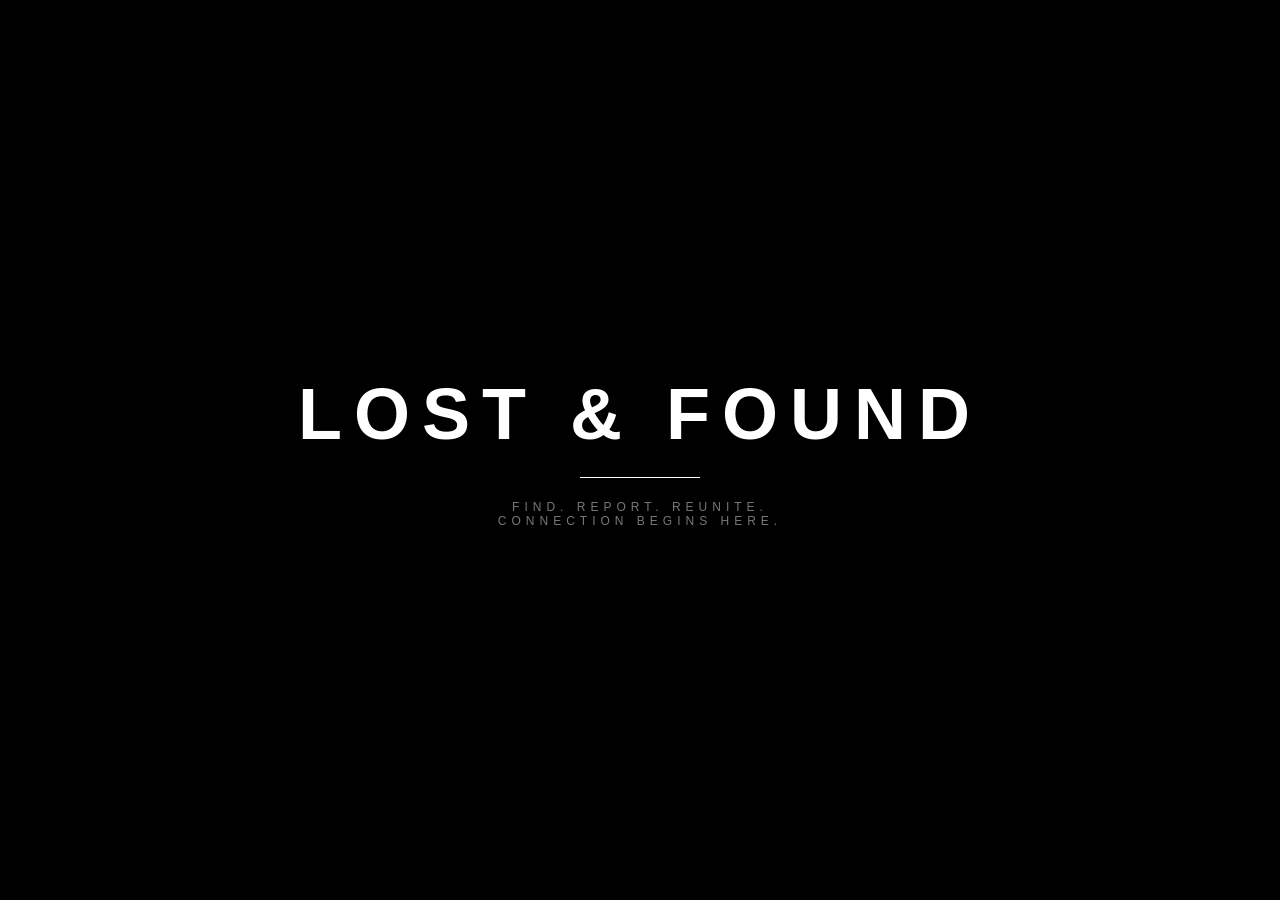
<file: templates/black.html>
<!DOCTYPE html>
<html lang="en">
<head>
    <meta charset="UTF-8">
    <meta name="viewport" content="width=device-width, initial-scale=1.0">
    <title>LOST AND FOUND</title>

    <style>
        * {
            margin: 0;
            padding: 0;
            box-sizing: border-box;
        }

        html, body {
            width: 100%;
            height: 100%;
            background: #000;
        }

        body {
            overflow: hidden;
            display: flex;
            justify-content: center;
            align-items: center;
            opacity: 1;
            transition: opacity 0.8s ease;
            font-family: Arial, sans-serif;
        }

        .transition {
            text-align: center;
            color: white;
            animation: reveal 0.8s ease forwards;
        }

        .transition h1 {
            font-size: clamp(32px, 6vw, 72px);
            letter-spacing: 12px;
            font-weight: 800;
            margin-bottom: 14px;
        }

        .transition p {
            color: #777;
            font-size: 12px;
            letter-spacing: 5px;
            text-transform: uppercase;
        }

        .line {
            width: 0;
            height: 1px;
            background: white;
            margin: 22px auto;
            animation: lineGrow 0.8s ease forwards;
        }

        body.leaving {
            opacity: 0;
        }

        @keyframes reveal {
            from {
                opacity: 0;
                transform: translateY(12px);
            }
            to {
                opacity: 1;
                transform: translateY(0);
            }
        }

        @keyframes lineGrow {
            from {
                width: 0;
            }
            to {
                width: 120px;
            }
        }
    </style>
</head>

<body>

    <div class="transition">
        <h1>LOST &amp; FOUND</h1>
        <div class="line"></div>
        <p>Find. Report. Reunite.</p>
        <p>Connection Begins Here.</p>
    </div>

    <script>
        setTimeout(() => {

            document.body.classList.add("leaving");

            setTimeout(() => {
                window.location.href = "/home";
            }, 800);

        }, 1800);
    </script>

</body>
</html>
</file>
